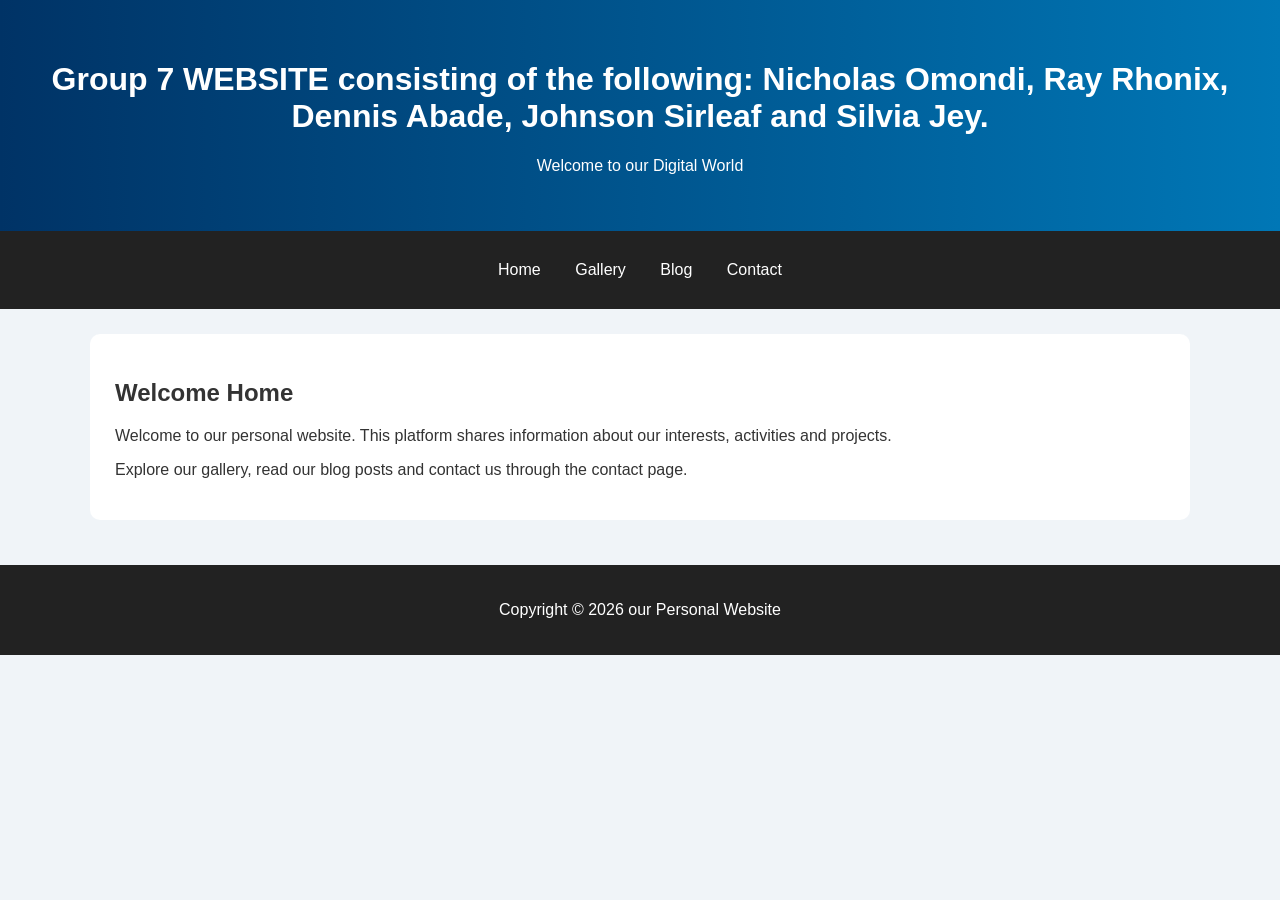
<file: index.html>
<!DOCTYPE html>
<html>
<head>

    <title>Our Website - Home</title>

    <meta charset="UTF-8">

    <link rel="stylesheet" href="style.css">

</head>

<body>

<header>

    <h1>Group 7 WEBSITE consisting of the following: Nicholas Omondi, Ray Rhonix, Dennis Abade, Johnson Sirleaf and Silvia Jey.
    </h1>

    <p>Welcome to our Digital World</p>

</header>

<nav>

    <a href="index.html">Home</a>

    <a href="gallery.html">Gallery</a>

    <a href="blog.html">Blog</a>

    <a href="contact.html">Contact</a>

</nav>

<main>

    <section>

        <h2>Welcome Home</h2>

        <p>
        Welcome to our personal website.
        This platform shares information about
        our interests, activities and projects.
        </p>

        <p>
        Explore our gallery, read our blog posts
        and contact us through the contact page.
        </p>

    </section>

</main>

<footer>

    <p>Copyright © 2026 our Personal Website</p>

</footer>

</body>
</html>
</file>
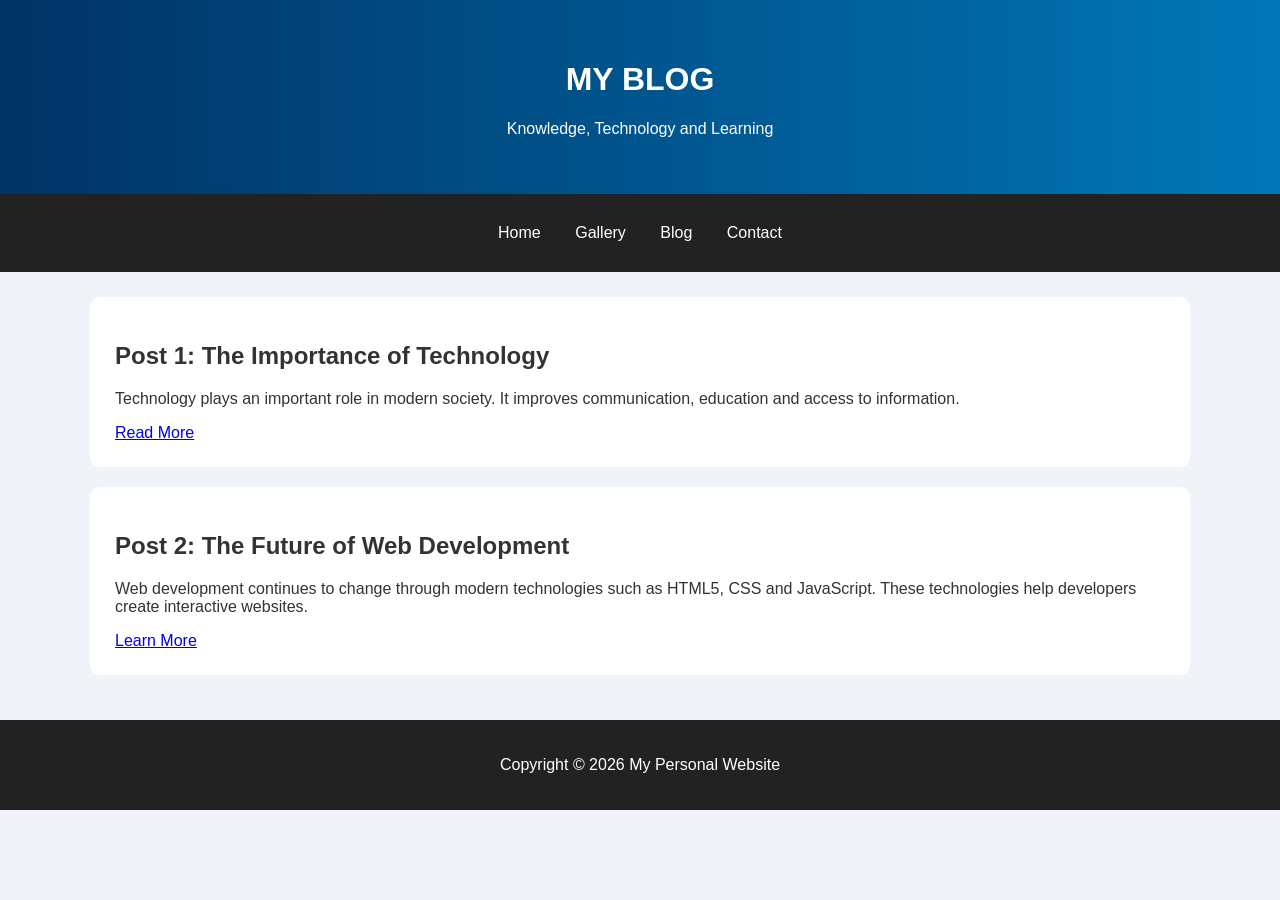
<file: blog.html>
<!DOCTYPE html>
<html>

<head>

    <title>My Website - Blog</title>

    <meta charset="UTF-8">

    <link rel="stylesheet" href="style.css">

</head>

<body>

<header>

    <h1>MY BLOG</h1>

    <p>Knowledge, Technology and Learning</p>

</header>

<nav>

    <a href="index.html">Home</a>

    <a href="gallery.html">Gallery</a>

    <a href="blog.html">Blog</a>

    <a href="contact.html">Contact</a>

</nav>

<main>

    <article>

        <h2>Post 1: The Importance of Technology</h2>

        <p>
        Technology plays an important role in modern society.
        It improves communication, education and access
        to information.
        </p>

        <a href="https://www.wikipedia.org"
        target="_blank">Read More</a>

    </article>

    <article>

        <h2>Post 2: The Future of Web Development</h2>

        <p>
        Web development continues to change through
        modern technologies such as HTML5, CSS and JavaScript.
        These technologies help developers create
        interactive websites.
        </p>

        <a href="https://developer.mozilla.org"
        target="_blank">Learn More</a>

    </article>

</main>

<footer>

    <p>Copyright © 2026 My Personal Website</p>

</footer>

</body>

</html>
</file>
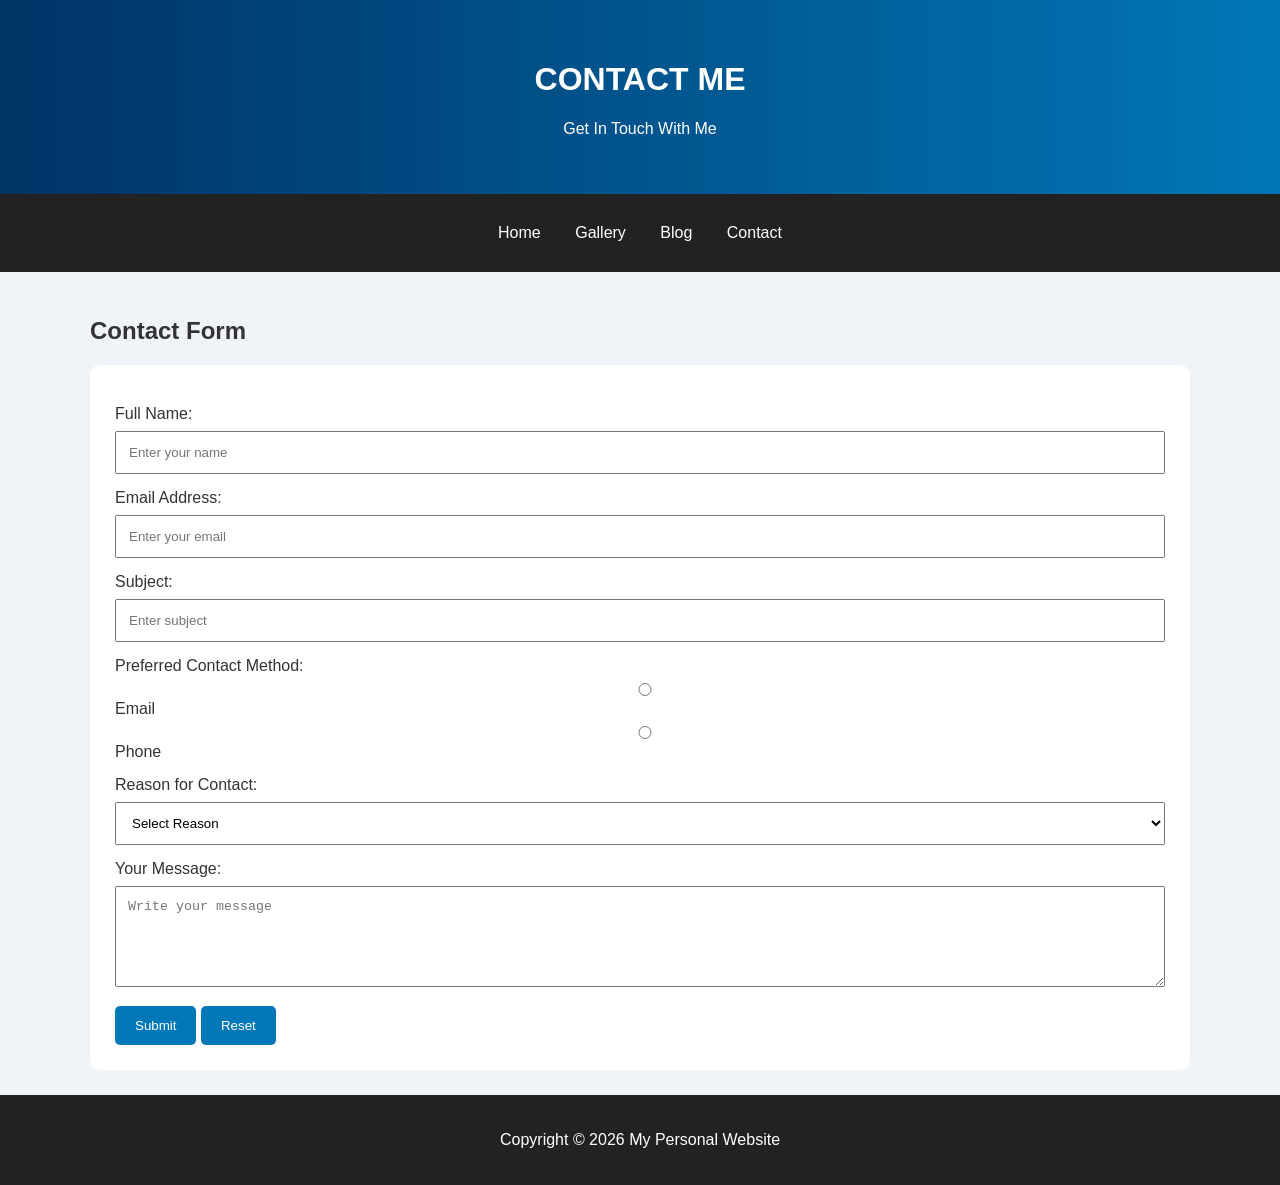
<file: contact.html>
<!DOCTYPE html>
<html>

<head>

    <title>My Website - Contact</title>

    <meta charset="UTF-8">

    <link rel="stylesheet" href="style.css">

</head>

<body>

<header>

    <h1>CONTACT ME</h1>

    <p>Get In Touch With Me</p>

</header>

<nav>

    <a href="index.html">Home</a>

    <a href="gallery.html">Gallery</a>

    <a href="blog.html">Blog</a>

    <a href="contact.html">Contact</a>

</nav>

<main>

    <h2>Contact Form</h2>

    <form>

        <label>Full Name:</label>

        <input type="text"
        placeholder="Enter your name" required>

        <label>Email Address:</label>

        <input type="email"
        placeholder="Enter your email" required>

        <label>Subject:</label>

        <input type="text"
        placeholder="Enter subject" required>

        <label>Preferred Contact Method:</label>

        <input type="radio" name="method" value="Email">
        Email

        <input type="radio" name="method" value="Phone">
        Phone

        <label>Reason for Contact:</label>

        <select required>

            <option value="">Select Reason</option>

            <option>Feedback</option>

            <option>Support</option>

            <option>Collaboration</option>

        </select>

        <label>Your Message:</label>

        <textarea rows="5"
        placeholder="Write your message"></textarea>

        <button type="submit">Submit</button>

        <button type="reset">Reset</button>

    </form>

</main>

<footer>

    <p>Copyright © 2026 My Personal Website</p>

</footer>

</body>

</html>
</file>
<file: style.css>
/* GENERAL STYLING */

body {

    font-family: Arial, sans-serif;

    margin: 0;

    padding: 0;

    background-color: #f0f4f8;

    color: #333;

}

/* HEADER */

header {

    background: linear-gradient(to right, #003366, #0077b6);

    color: white;

    text-align: center;

    padding: 40px;

}

/* NAVIGATION BAR */

nav {

    background-color: #222;

    text-align: center;

    padding: 15px;

}

nav a {

    color: white;

    text-decoration: none;

    padding: 15px;

    display: inline-block;

}

/* HOVER EFFECT */

nav a:hover {

    background-color: #0077b6;

    color: yellow;

}

/* MAIN CONTENT */

main {

    padding: 25px;

    max-width: 1100px;

    margin: auto;

}

/* SECTIONS AND BLOG POSTS */

section, article {

    background-color: white;

    padding: 25px;

    margin-bottom: 20px;

    border-radius: 10px;

}

/* GALLERY GRID */

.gallery {

    display: grid;

    grid-template-columns: repeat(2, 1fr);

    gap: 20px;

}

.gallery img {

    width: 100%;

    height: 250px;

    object-fit: cover;

    border-radius: 10px;

}

/* IMAGE HOVER */

.gallery img:hover {

    transform: scale(1.03);

}

/* CONTACT FORM */

form {

    background-color: white;

    padding: 25px;

    border-radius: 10px;

}

label {

    display: block;

    margin-top: 15px;

}

input, select, textarea {

    width: 100%;

    padding: 12px;

    margin-top: 8px;

    box-sizing: border-box;

}

/* BUTTONS */

button {

    background-color: #0077b6;

    color: white;

    padding: 12px 20px;

    border: none;

    margin-top: 15px;

    cursor: pointer;

    border-radius: 5px;

}

button:hover {

    background-color: #003366;

}

/* FOOTER */

footer {

    background-color: #222;

    color: white;

    text-align: center;

    padding: 20px;

}

/* RESPONSIVE DESIGN */

@media screen and (max-width: 600px) {

    nav a {

        display: block;

    }

    .gallery {

        grid-template-columns: 1fr;

    }

    header {

        padding: 20px;

    }

}
</file>
